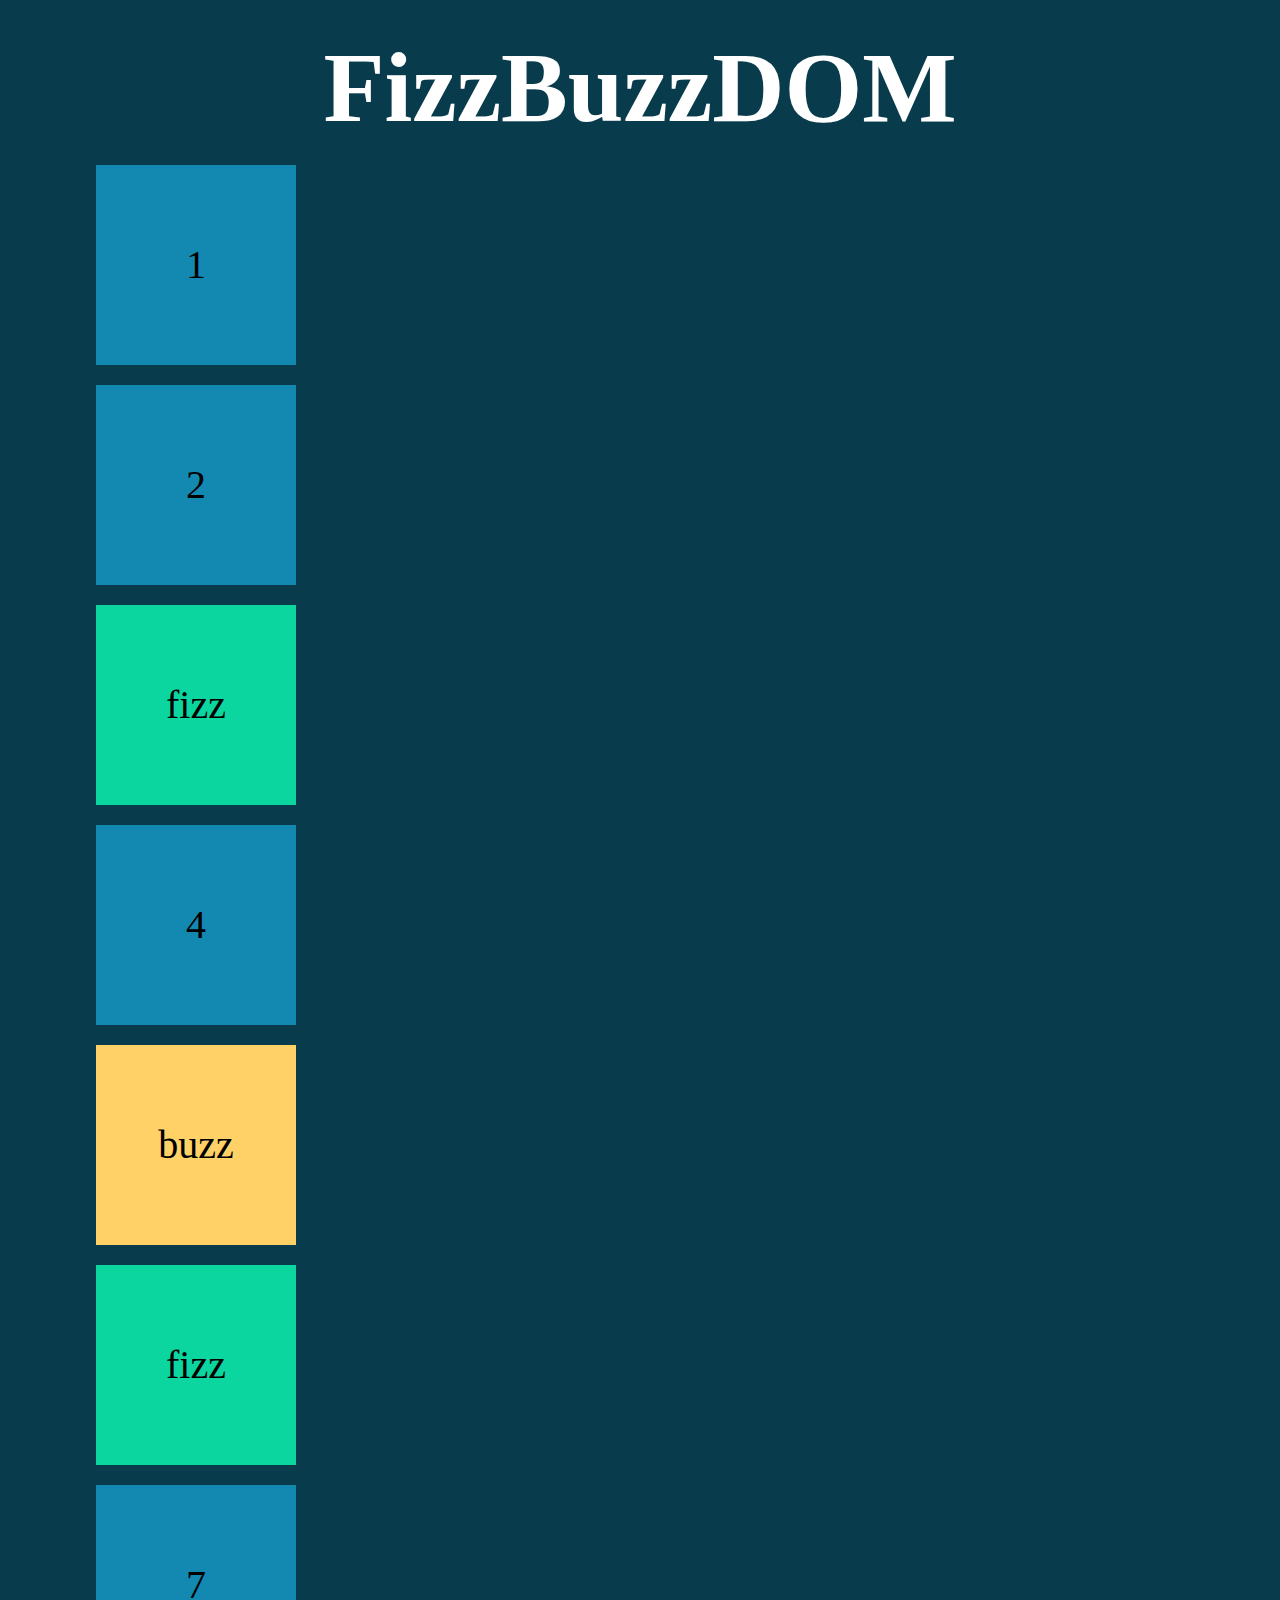
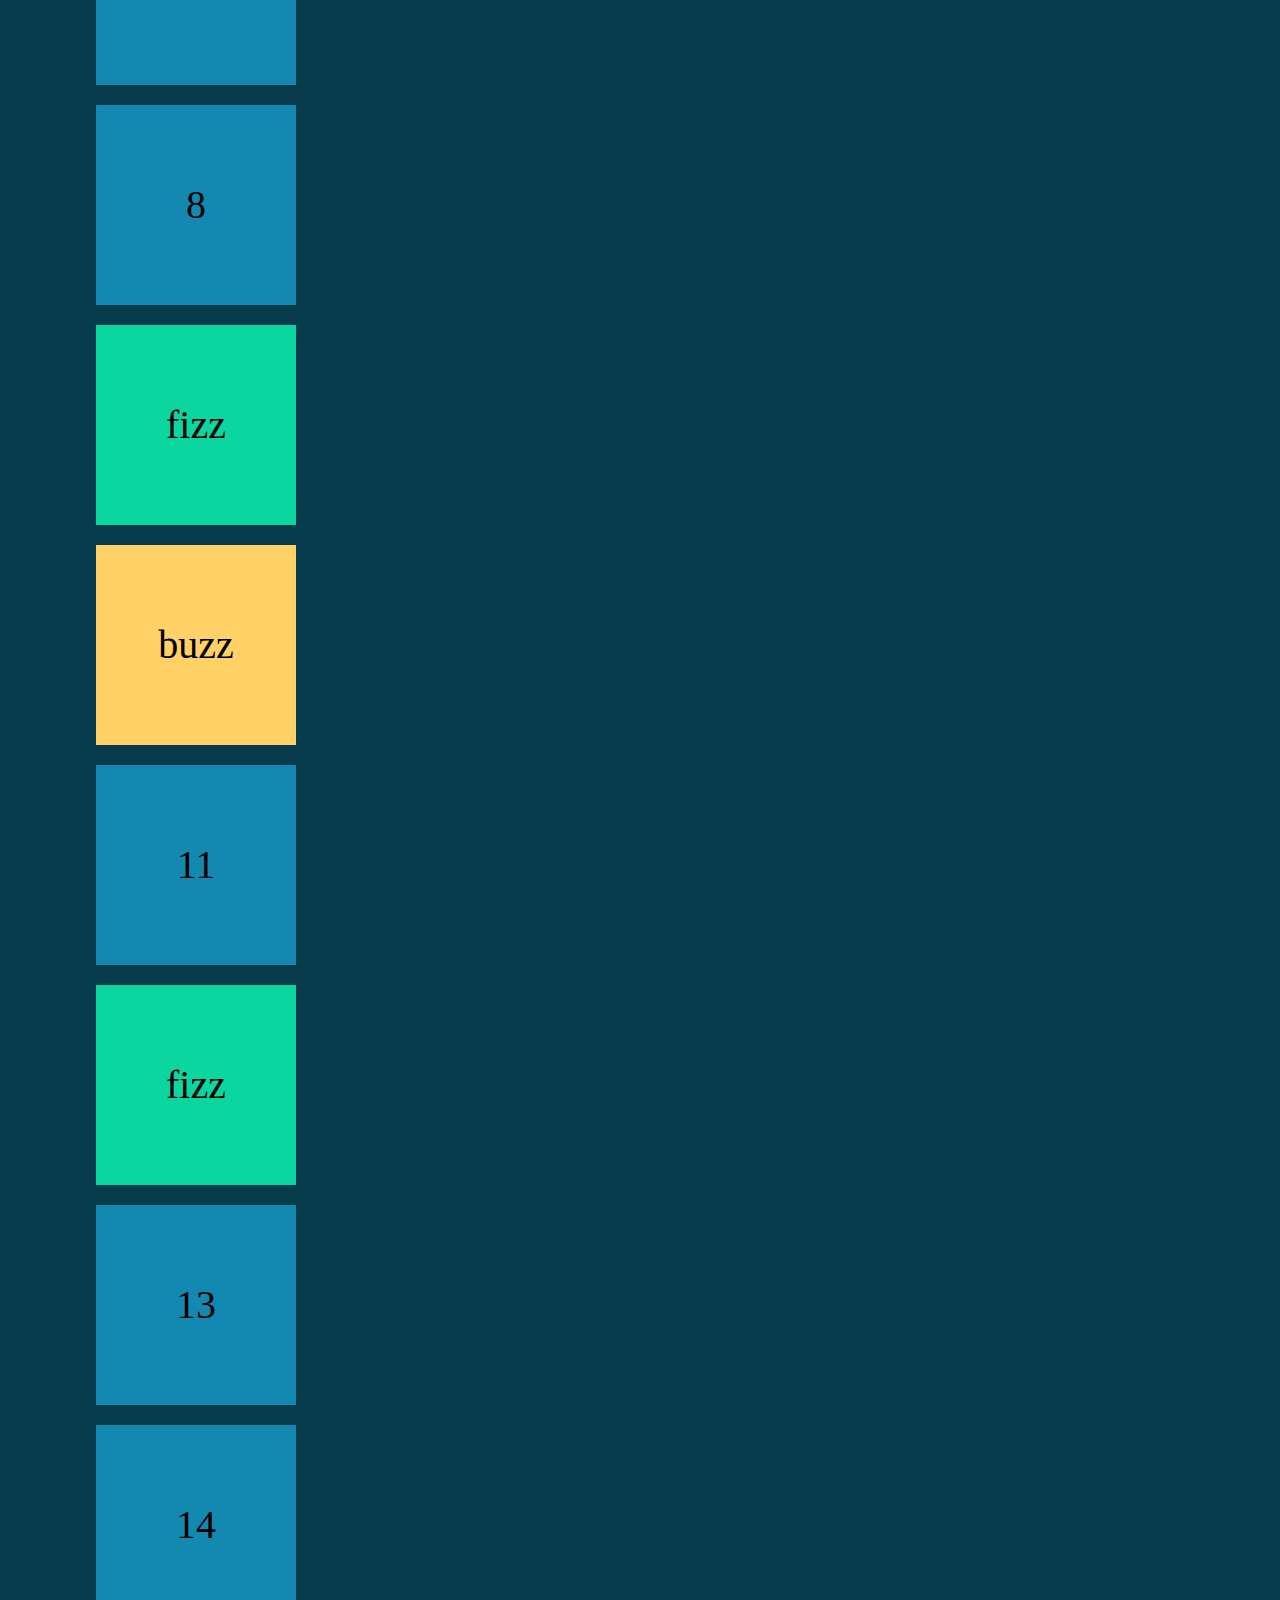
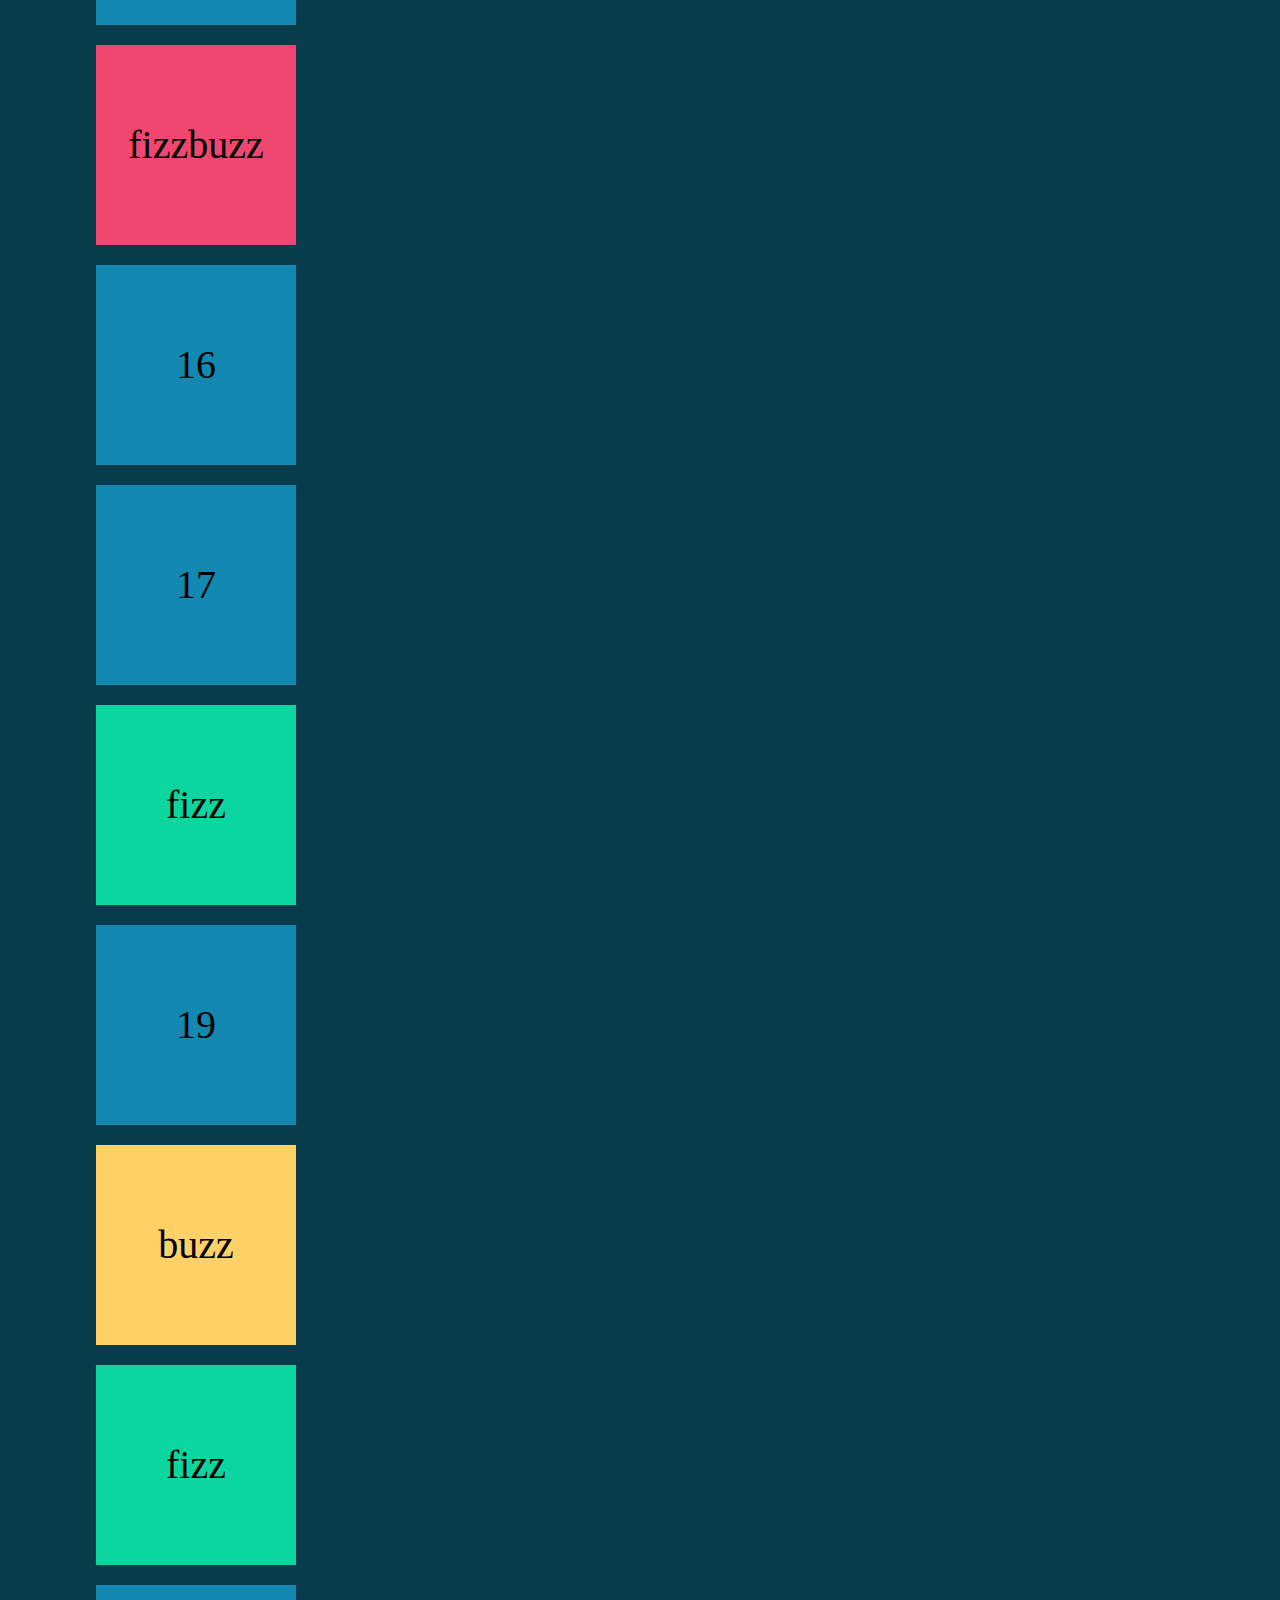
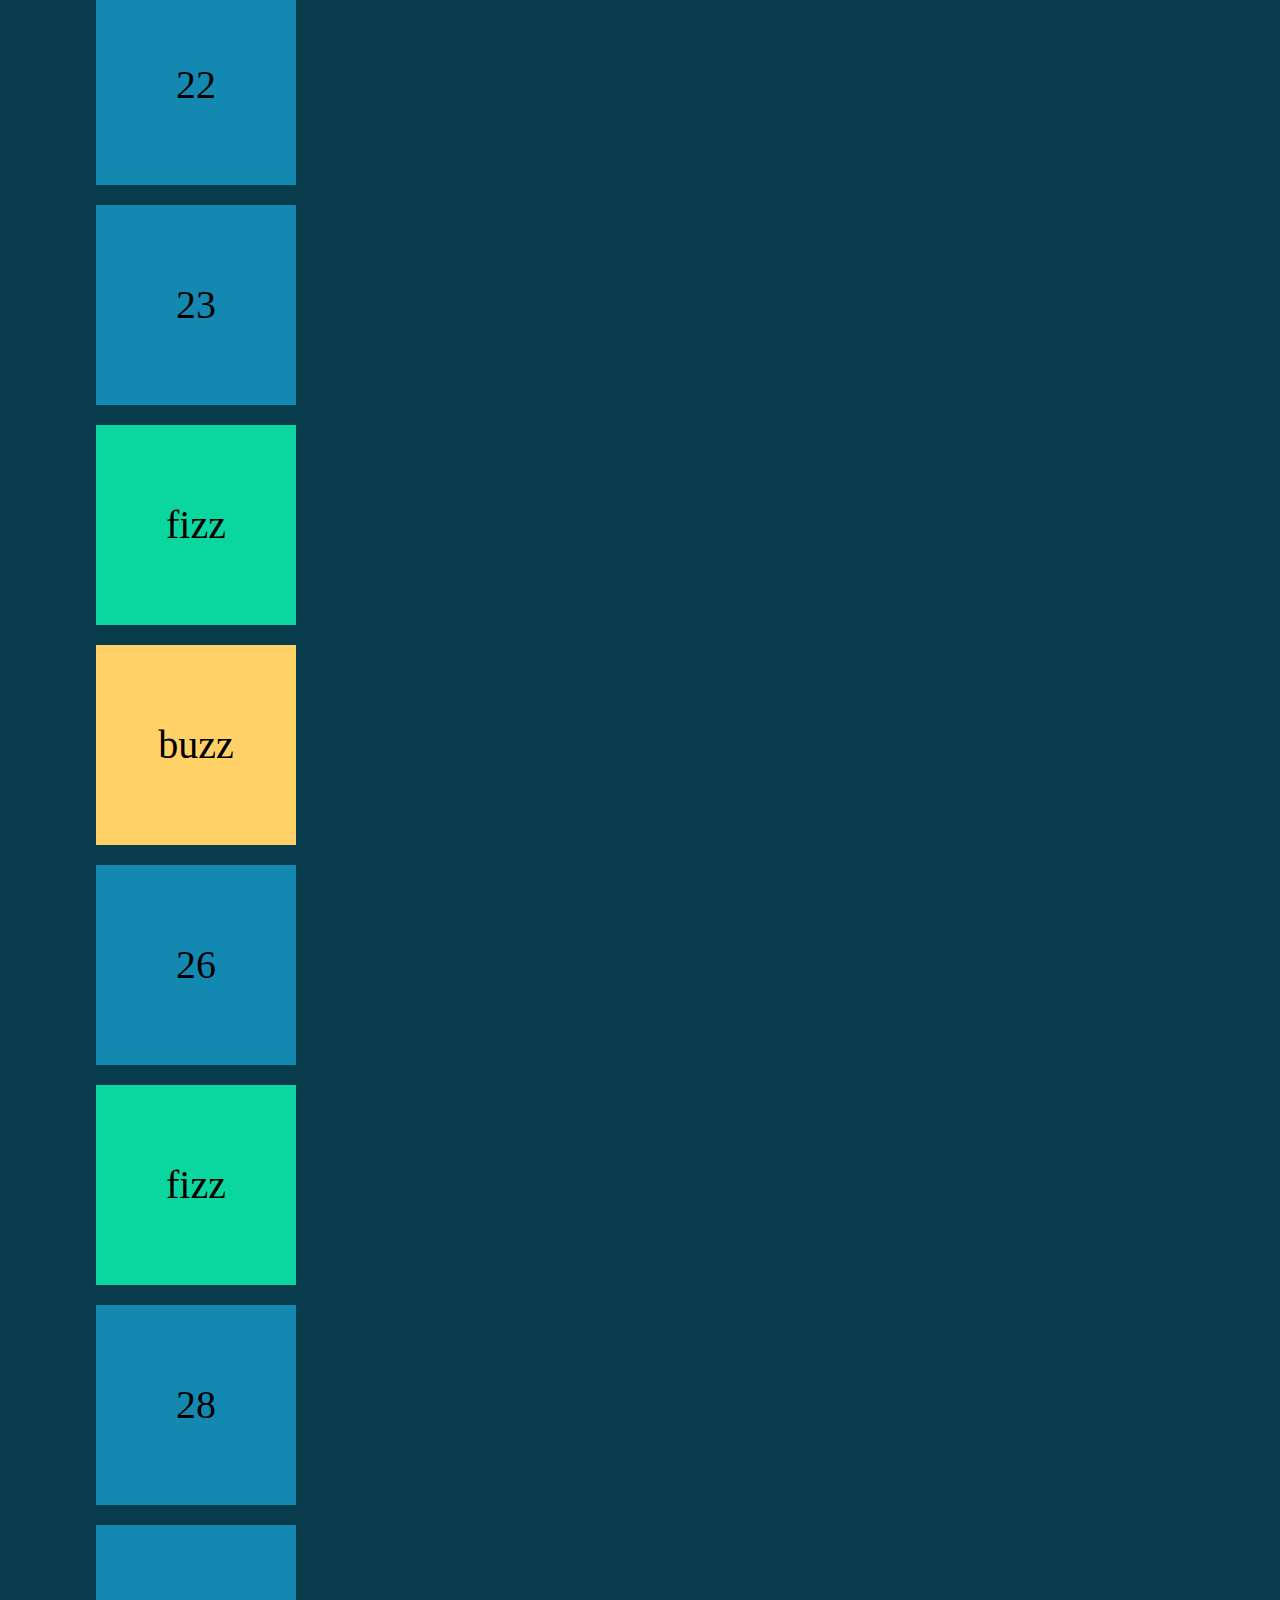
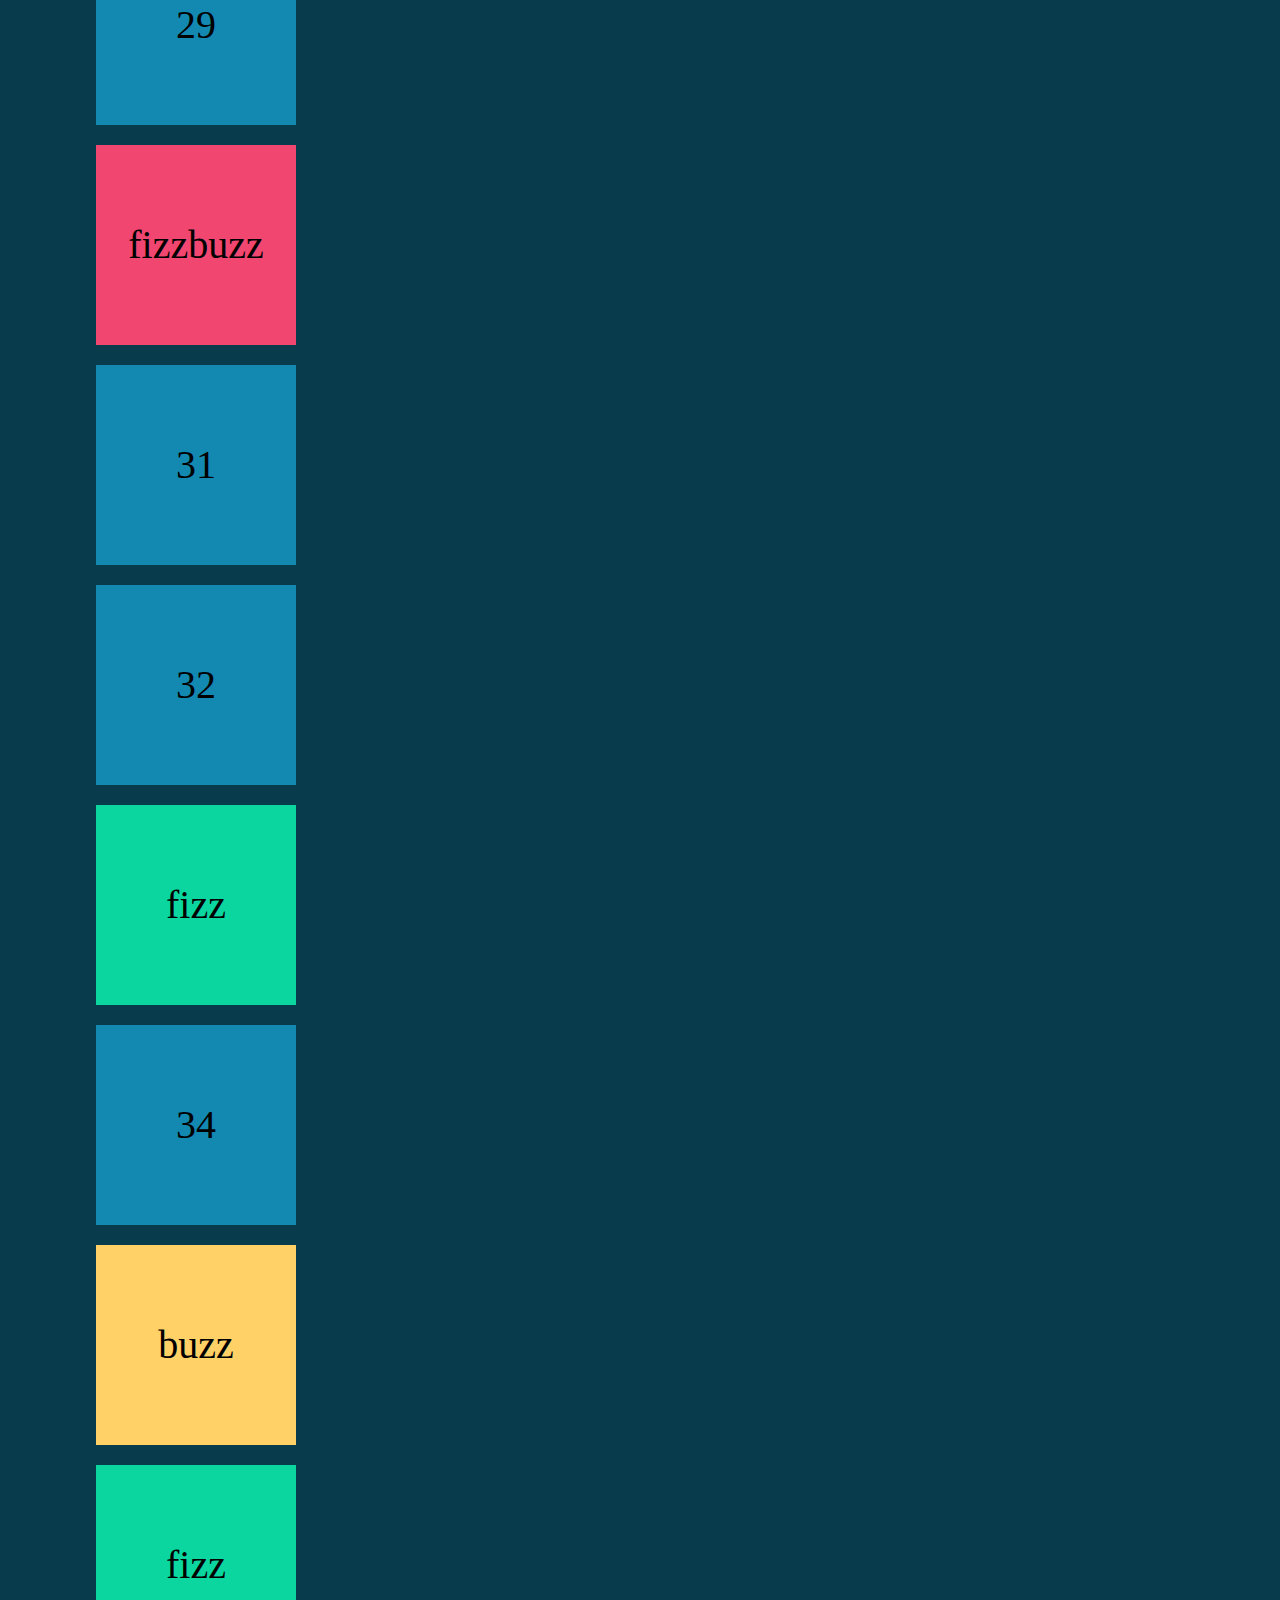
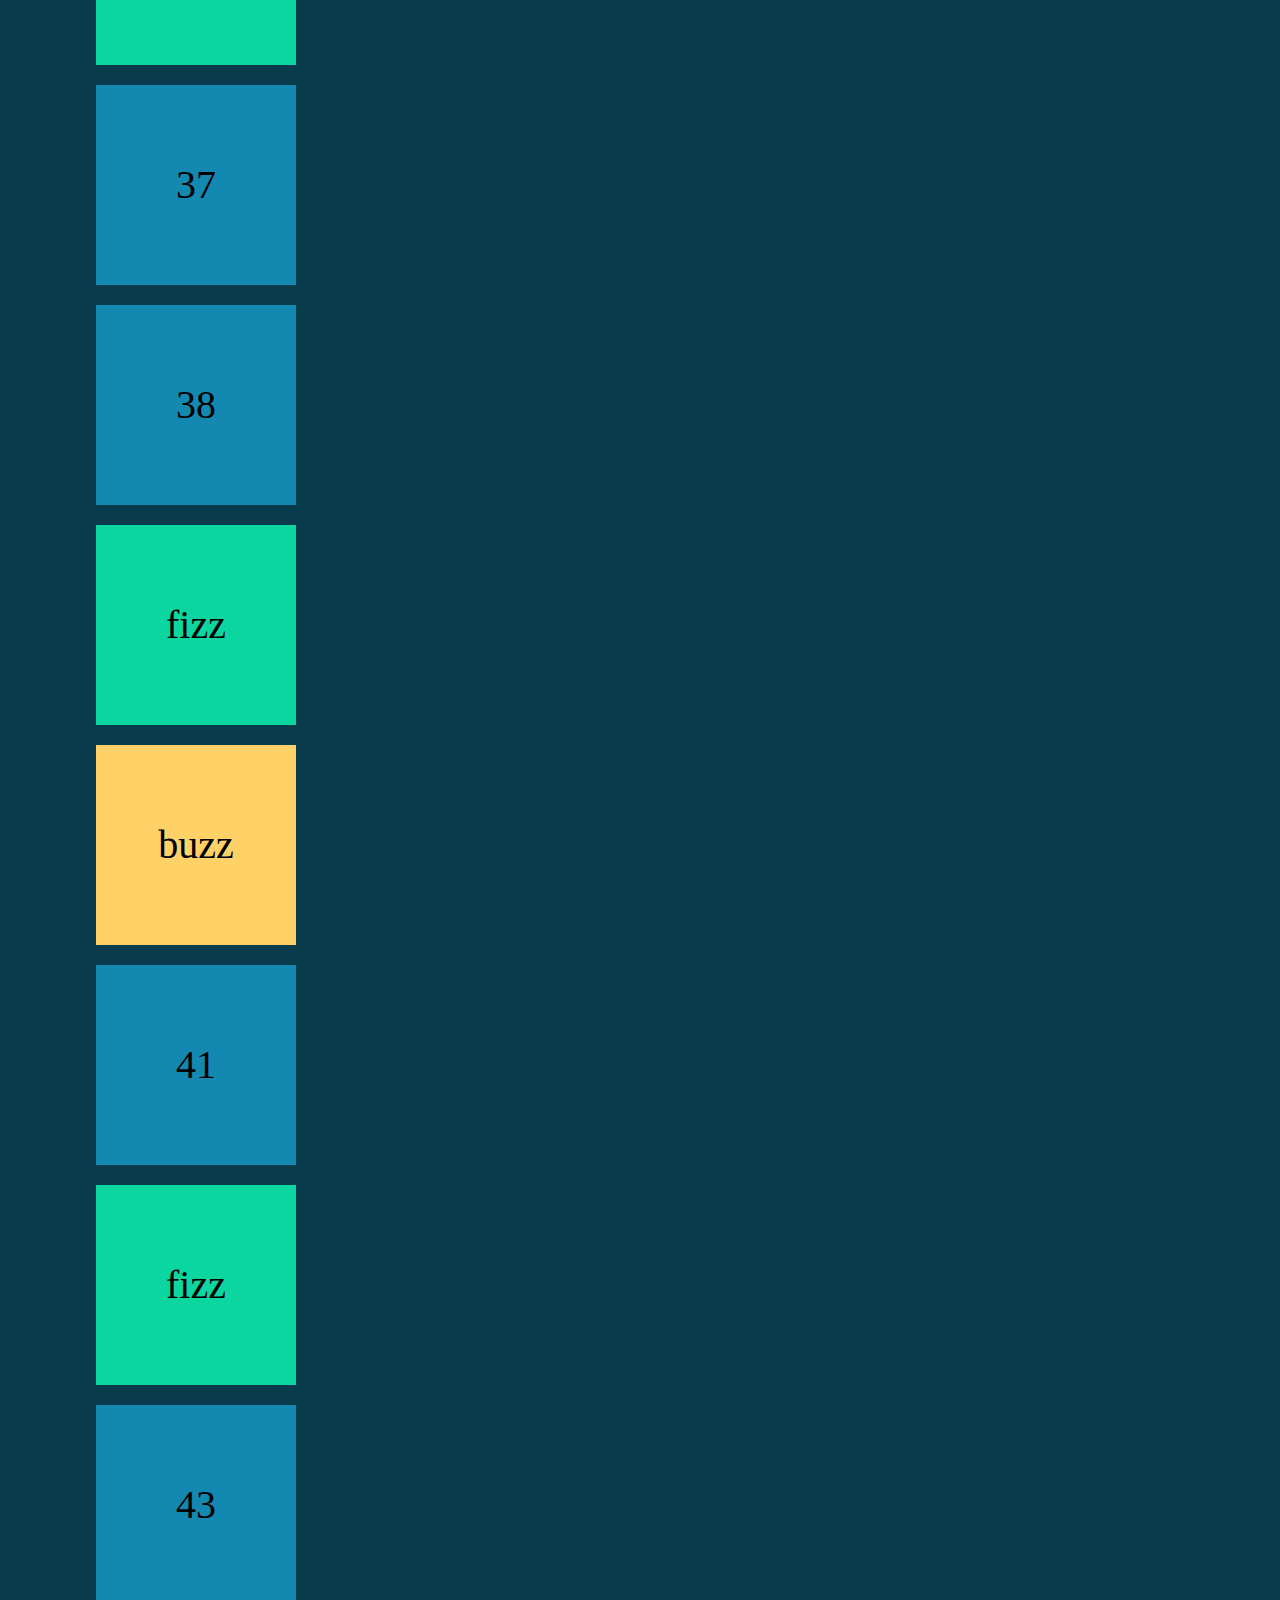
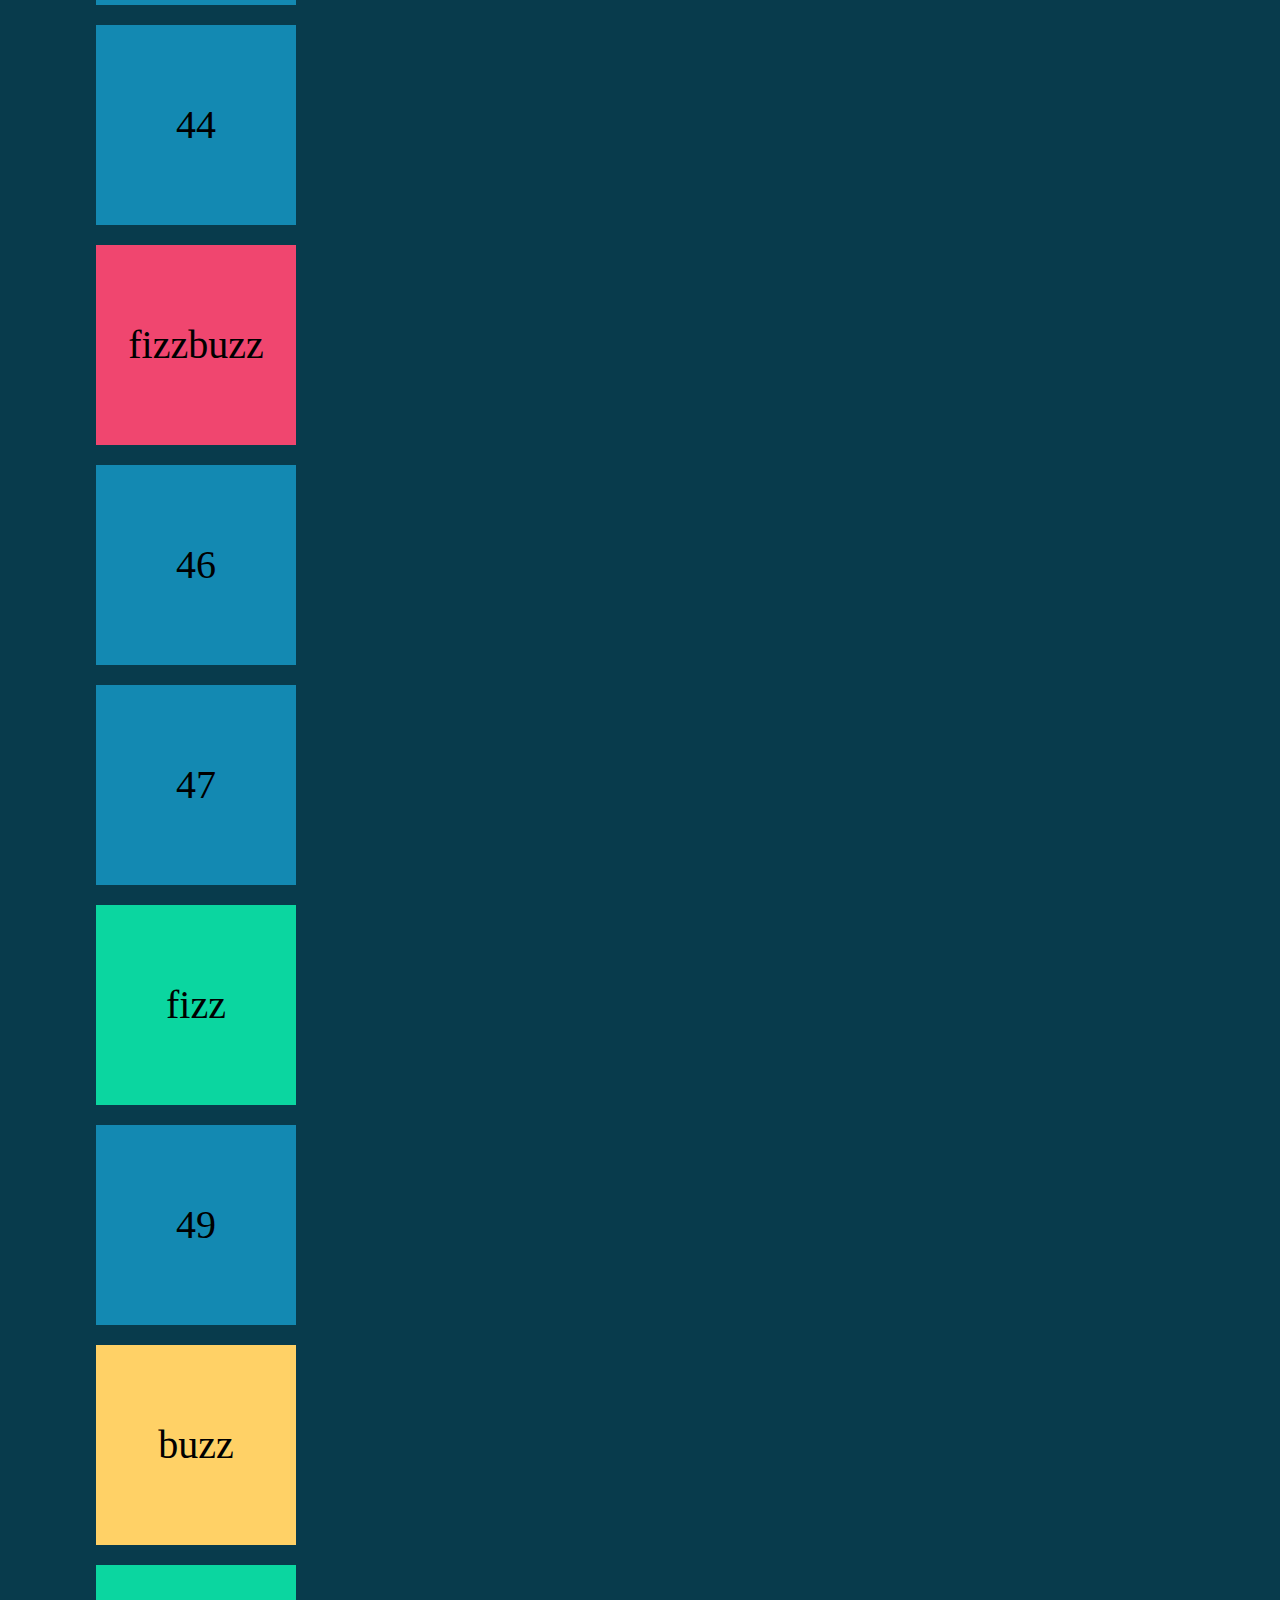
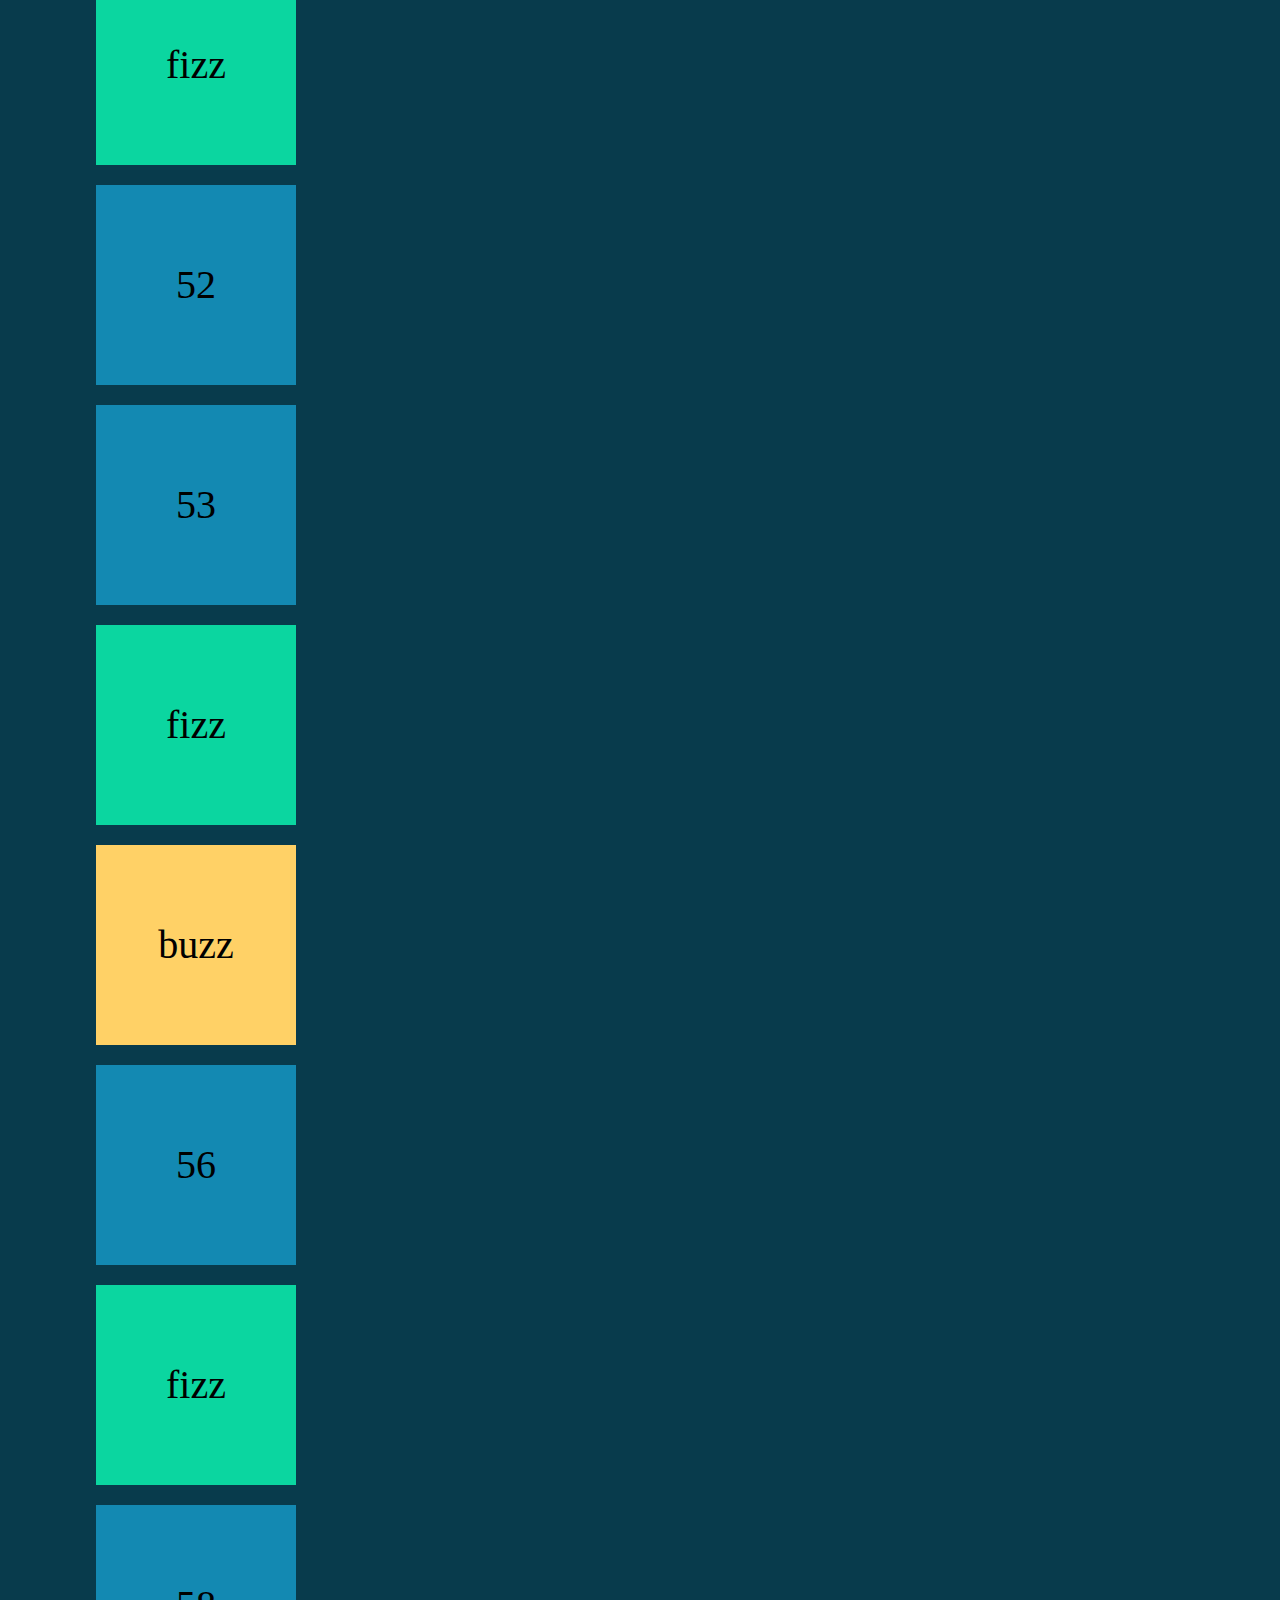
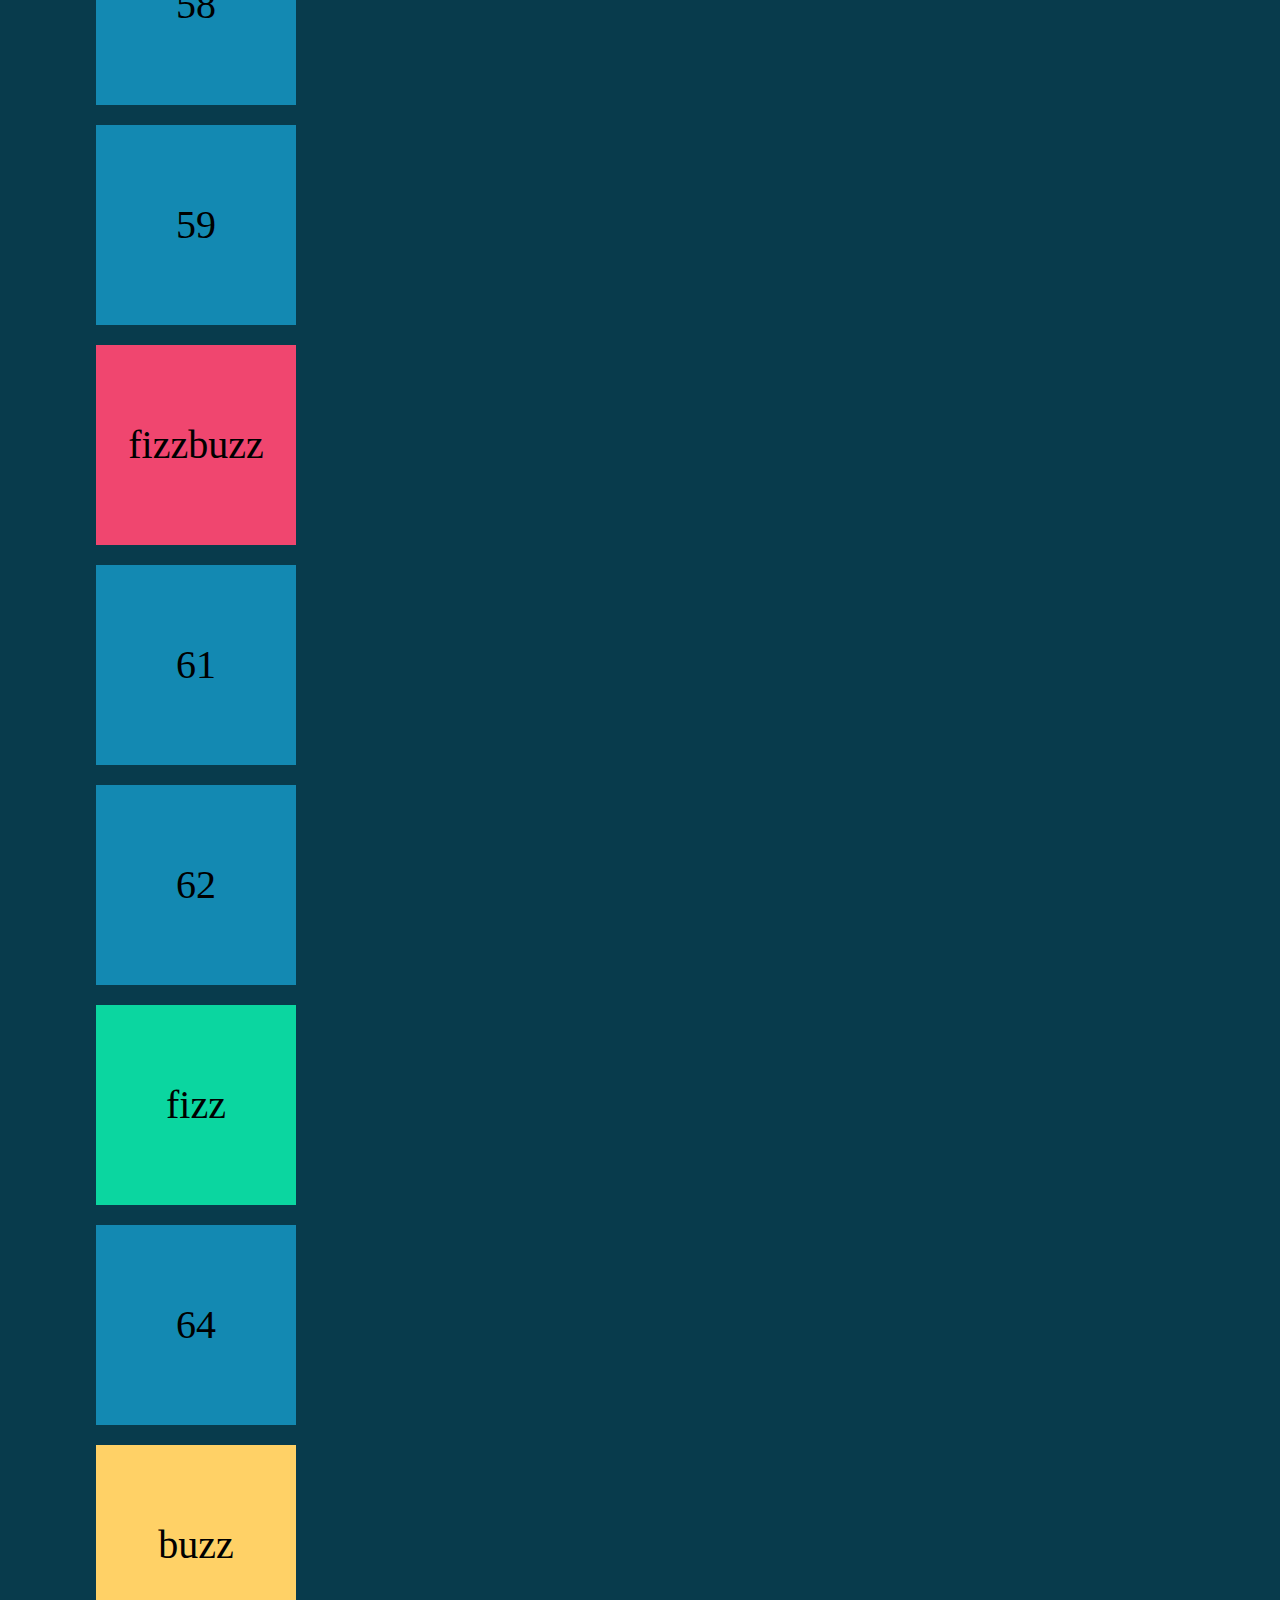
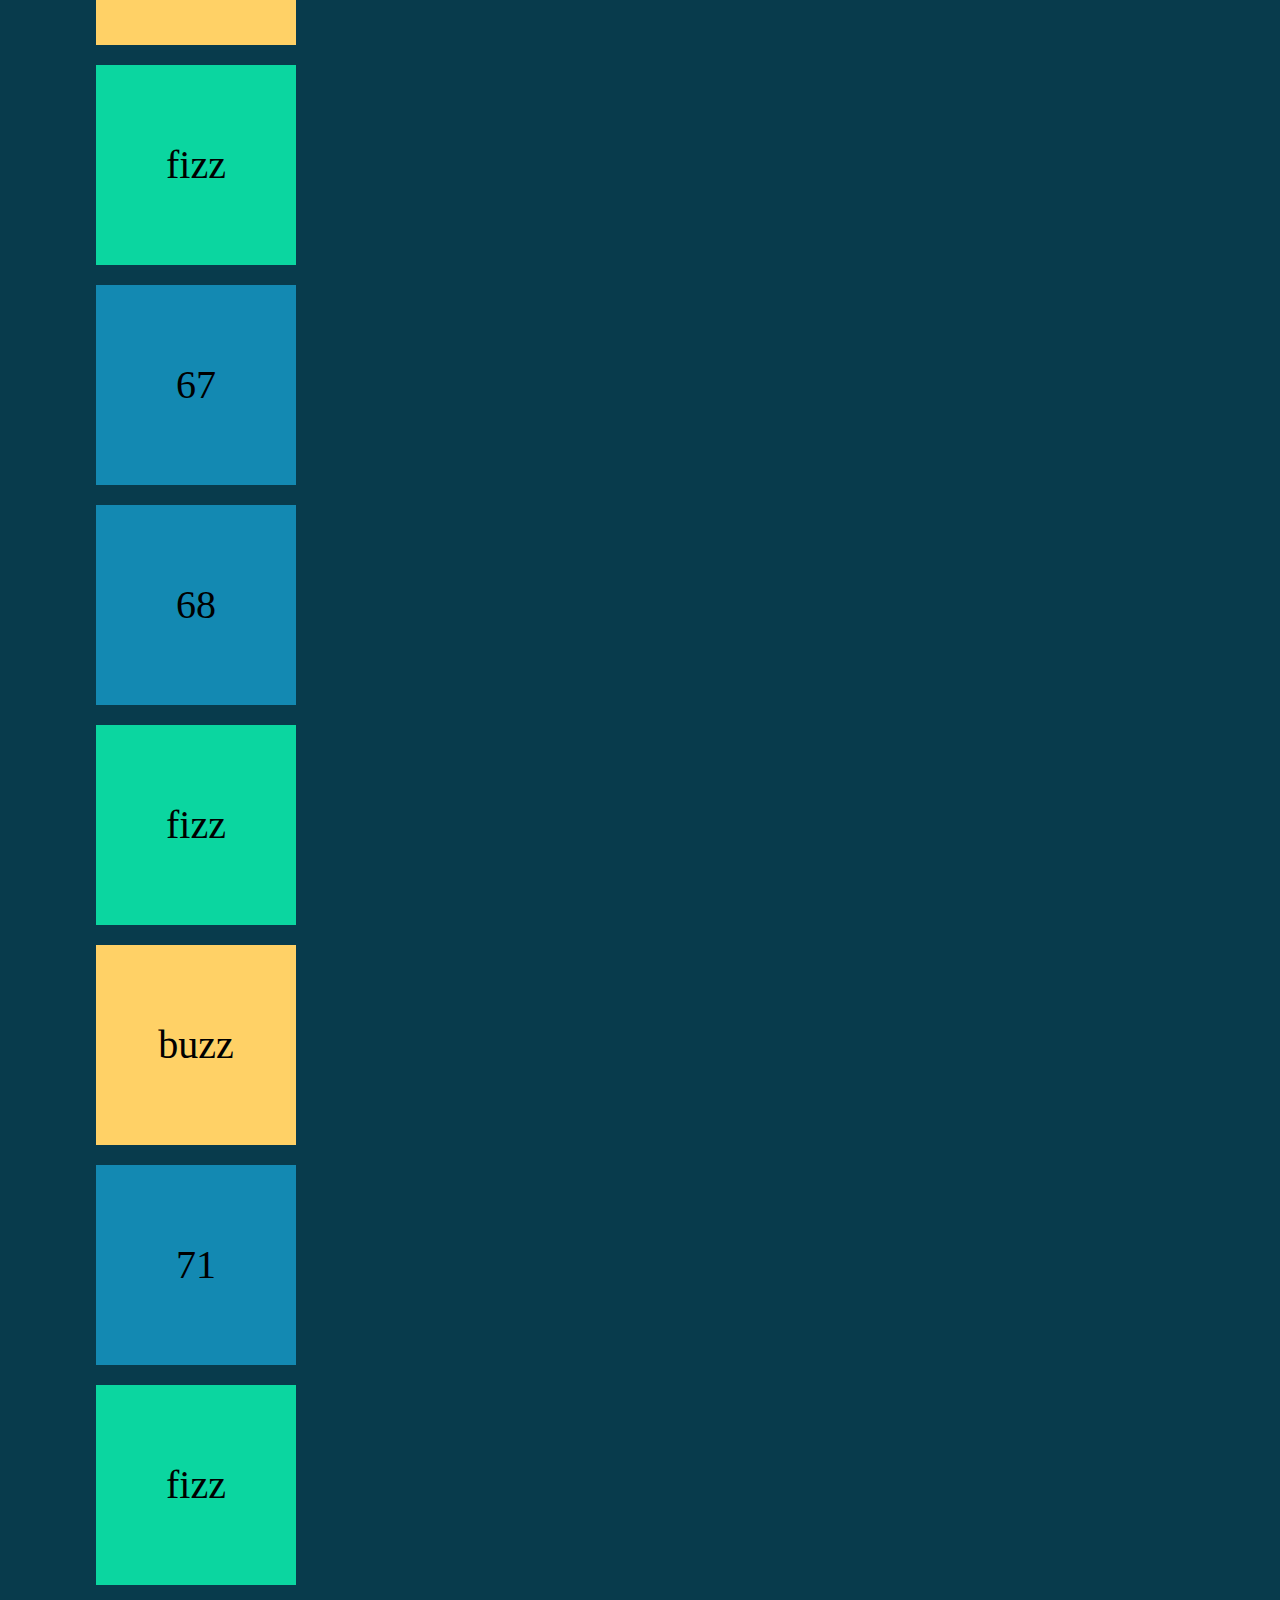
<file: index.html>
<!DOCTYPE html>
<html lang="en">
<head>
    <meta charset="UTF-8">
    <meta http-equiv="X-UA-Compatible" content="IE=edge">
    <meta name="viewport" content="width=device-width, initial-scale=1.0">
    <title>Document</title>
    <link href="https://cdn.jsdelivr.net/npm/bootstrap@5.1.3/dist/css/bootstrap.min.css" rel="stylesheet" integrity="sha384-1BmE4kWBq78iYhFldvKuhfTAU6auU8tT94WrHftjDbrCEXSU1oBoqyl2QvZ6jIW3" crossorigin="anonymous">
    <link rel="stylesheet" href="css/style.css">
</head>
<body>
    <div class="container-fluid back_color">
        <div class="container title">
            <h1 class="title_text">FizzBuzzDOM</h1>
        </div>
        <div class="my_container">
            <!-- creo con bootstrap l'ordinamento con flex e creo 8 box d'esempio per utilizzare poi la classe con javascript -->
            <div class="d-flex flex-wrap">
                <!-- successivamente cancello tutti i box perche li devo generare -->
                
                
            </div>
        </div>
        
    </div>
    
    


    <script text="javascript" src="js/script.js"></script>
</body>
</html>
</file>
<file: css/style.css>
/* reset */
*{
    margin: 0;
    padding: 0;
    box-sizing: border-box;
}
/* common */
.back_color{
    background-color: #083b4c;
}
.title{
    padding-top: 30px;
    text-align: center;
    color:white;
    
}
.title_text{
    font-size: 100px;
}
.my_container{
    margin:0 auto;
    width: 85%;
}
.box{
    margin-right: 20px;
    margin-top: 20px;
    height: 200px;
    width: 200px;
    text-align: center;
    line-height: 200px;
    /* test */
    background-color: brown;
}
.box span{
    font-size: 40px;
}
.normal{
    background-color: #1389b2;
}
.fizz{
    background-color: #0bd6a0;
}
.buzz{
    background-color: #ffd166;
}
.fizzbuzz{
    background-color: #f0466f;
}
</file>
